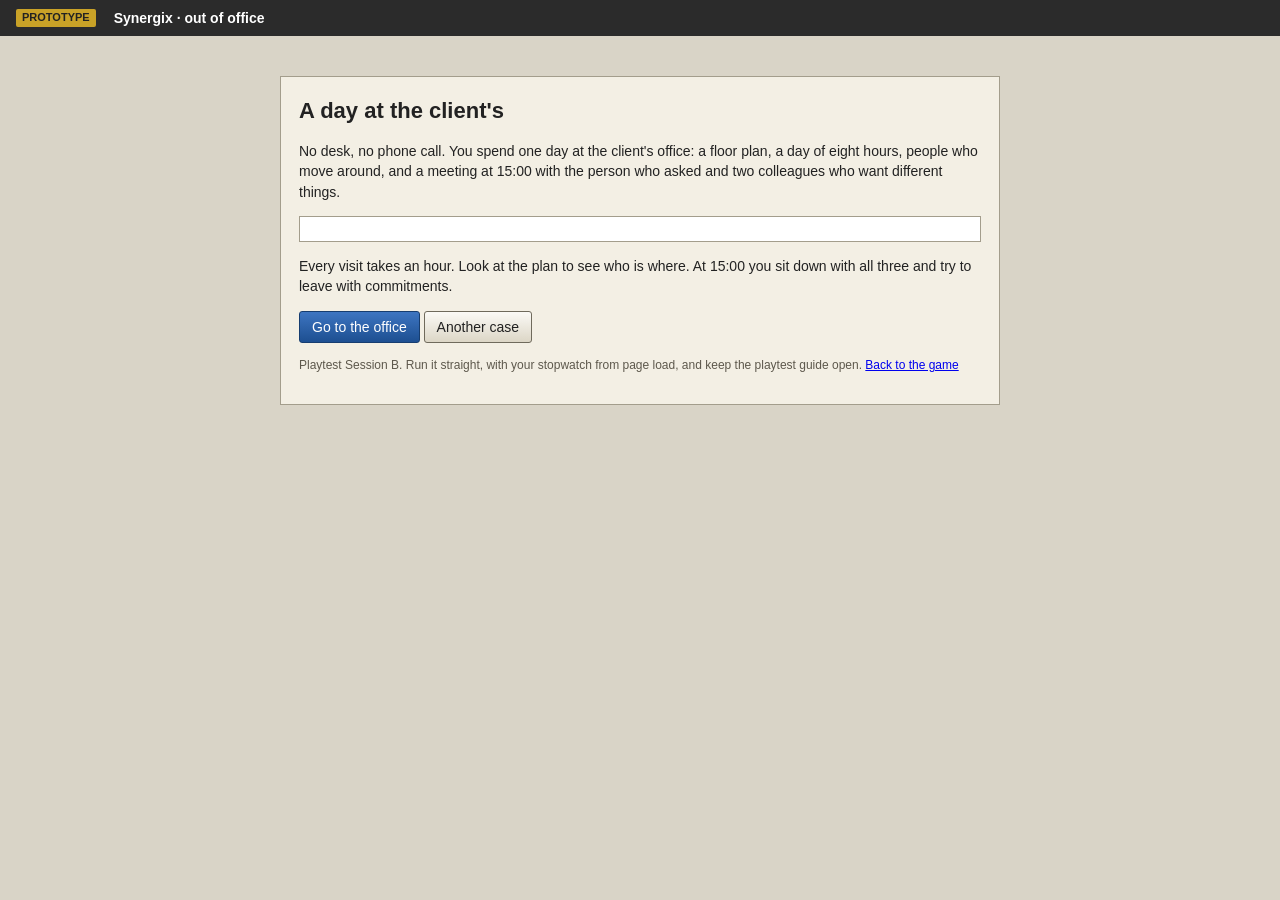
<file: office.html>
<!doctype html>
<html lang="en">
<head>
<meta charset="utf-8">
<meta name="viewport" content="width=device-width, initial-scale=1">
<title>THE INTAKE · Office prototype</title>
<meta name="description" content="A rough prototype for the playtest: one case played as a day in the client's office.">
<style>
  :root { --bg: #d9d4c7; --panel: #f3efe4; --ink: #222; --muted: #5d584c; --line: #a39d8c; --accent: #1d4f91; --good: #2e6b2e; --warn: #8a5a00; --bad: #8f2b20; --floor: #e8e2d2; }
  * { box-sizing: border-box; }
  html, body { margin: 0; height: 100%; }
  body { background: var(--bg); color: var(--ink); font: 14px/1.45 Tahoma, Verdana, "Segoe UI", sans-serif; }
  button { font: inherit; cursor: pointer; border: 1px solid #6f6a5c; background: linear-gradient(#fbfaf6, #dcd6c6); padding: 5px 12px; border-radius: 3px; color: var(--ink); }
  button.primary { background: linear-gradient(#3d75c1, #1d4f91); color: #fff; border-color: #163d70; }
  button:disabled { opacity: .5; cursor: default; }
  textarea, input, select { font: inherit; width: 100%; padding: 6px; border: 1px solid var(--line); background: #fff; color: var(--ink); }
  [hidden] { display: none !important; }
  .top { display: flex; flex-wrap: wrap; gap: 6px 18px; align-items: center; padding: 8px 16px; background: #2b2b2b; color: #eee; }
  .top b { color: #fff; }
  .top .proto { background: #c9a227; color: #222; font-size: 11px; font-weight: bold; padding: 1px 6px; border-radius: 2px; }
  .top .sp { flex: 1; }
  .wrap { max-width: 1180px; margin: 0 auto; padding: 16px; }
  .screen { background: var(--panel); border: 1px solid var(--line); padding: 18px; max-width: 720px; margin: 24px auto; }
  .screen h1 { margin: 0 0 8px; font-size: 22px; }
  .memo { background: #fff; border: 1px solid var(--line); padding: 12px 14px; margin: 12px 0; }
  .memo .from { color: var(--muted); font-size: 12px; }
  .fine { color: var(--muted); font-size: 12px; }
  .game { display: grid; grid-template-columns: minmax(0, 1.1fr) minmax(0, 1fr); gap: 16px; }
  .box { background: var(--panel); border: 1px solid var(--line); padding: 12px; min-width: 0; }
  .box h2 { margin: 0 0 8px; font-size: 16px; }
  .plan svg { width: 100%; height: auto; display: block; }
  .room rect { fill: var(--floor); stroke: #7d7766; stroke-width: 2; }
  .room.here rect { fill: #fff6c9; stroke: var(--accent); stroke-width: 3; }
  .room { cursor: pointer; }
  .room:hover rect { fill: #f6f0dc; }
  .room text.name { font: bold 15px Tahoma, sans-serif; fill: #333; }
  .room text.who { font: 12px Tahoma, sans-serif; fill: #333; }
  .dot { stroke: #333; stroke-width: 1; }
  .rooms-list { display: none; }
  .rooms-list button { display: block; width: 100%; text-align: left; margin: 0 0 6px; }
  .rooms-list .who { color: var(--muted); font-size: 12px; display: block; }
  .day { display: flex; gap: 3px; margin-top: 10px; }
  .day span { flex: 1; text-align: center; font-size: 11px; padding: 3px 0; background: #ece6d6; border: 1px solid var(--line); }
  .day span.past { background: #bdb6a3; color: #555; }
  .day span.now { background: var(--accent); color: #fff; }
  .day span.meet { border-color: var(--bad); font-weight: bold; }
  .acts button { display: block; width: 100%; text-align: left; margin: 0 0 6px; }
  .acts .cost { color: var(--muted); font-size: 12px; }
  .log { max-height: 46vh; overflow-y: auto; background: #fff; border: 1px solid var(--line); padding: 8px; margin: 8px 0; }
  .msg { margin: 0 0 8px; }
  .msg .n { font-weight: bold; }
  .msg.you .n { color: var(--accent); }
  .msg.int .n { color: var(--bad); }
  .q { font-size: 11px; margin-left: 4px; }
  .q.good { color: var(--good); } .q.ok { color: var(--warn); } .q.weak { color: var(--bad); }
  .doc { background: #fff; border: 1px dashed var(--line); padding: 8px 10px; margin: 6px 0; font-family: "Courier New", monospace; font-size: 13px; }
  .stance { font-size: 12px; padding: 1px 6px; border-radius: 2px; color: #fff; }
  .stance.against, .stance.blocks { background: var(--bad); } .stance.unsure, .stance.conditional { background: var(--warn); } .stance.with, .stance.commits { background: var(--good); }
  .seats { display: flex; flex-wrap: wrap; gap: 8px; margin-bottom: 8px; }
  .seat { flex: 1 1 140px; background: #fff; border: 1px solid var(--line); padding: 6px 8px; font-size: 12px; }
  .seat b { display: block; font-size: 13px; }
  form.say { display: flex; flex-direction: column; gap: 6px; }
  form.say .row { display: flex; gap: 6px; flex-wrap: wrap; }
  .err { color: var(--bad); font-size: 12px; }
  table.res { border-collapse: collapse; width: 100%; margin: 8px 0; }
  table.res td, table.res th { border: 1px solid var(--line); padding: 5px 7px; text-align: left; vertical-align: top; font-size: 13px; }
  .found { color: var(--good); font-weight: bold; }
  @media (max-width: 760px) {
    .game { grid-template-columns: 1fr; }
    .plan svg { display: none; }
    .rooms-list { display: block; }
    .wrap { padding: 10px; }
    .screen { margin: 10px 0; padding: 14px; }
  }
</style>
</head>
<body>
<div class="top">
  <span class="proto">PROTOTYPE</span>
  <b>Synergix · out of office</b>
  <span id="hud-case"></span>
  <span class="sp"></span>
  <span id="hud-clock"></span>
  <span id="hud-facts"></span>
</div>
<div class="wrap">

  <section id="s-intro" class="screen">
    <h1>A day at the client's</h1>
    <p>No desk, no phone call. You spend one day at the client's office: a floor plan, a day of eight hours, people who move around, and a meeting at 15:00 with the person who asked and two colleagues who want different things.</p>
    <div class="memo"><div class="from" id="intro-from"></div><div id="intro-ask"></div></div>
    <p>Every visit takes an hour. Look at the plan to see who is where. At 15:00 you sit down with all three and try to leave with commitments.</p>
    <div id="key-box" hidden>
      <p class="fine">This prototype needs a Gemini key (the same one the main game uses; it stays in this browser).</p>
      <input id="key" type="password" autocomplete="off" placeholder="Gemini API key">
    </div>
    <p class="err" id="intro-err"></p>
    <p><button id="btn-go" class="primary">Go to the office</button> <button id="btn-other">Another case</button></p>
    <p class="fine">Playtest Session B. Run it straight, with your stopwatch from page load, and keep the playtest guide open. <a href="index.html">Back to the game</a></p>
  </section>

  <section id="s-day" hidden>
    <div class="game">
      <div class="box plan">
        <h2>Floor plan</h2>
        <svg id="plan" viewBox="0 0 520 360" role="img" aria-label="Floor plan with four rooms"></svg>
        <div class="rooms-list" id="rooms-list"></div>
        <div class="day" id="day"></div>
        <p class="fine" id="plan-hint"></p>
      </div>
      <div class="box" id="panel" aria-live="polite"></div>
    </div>
  </section>

  <section id="s-end" class="screen" hidden></section>
</div>
<script src="js/config.js?v=dev"></script>
<script src="js/gemini.js?v=dev"></script>
<script src="js/cards.js?v=dev"></script>
<script src="js/prompts.js?v=dev"></script>
<script src="js/office.js?v=dev"></script>
</body>
</html>
</file>
